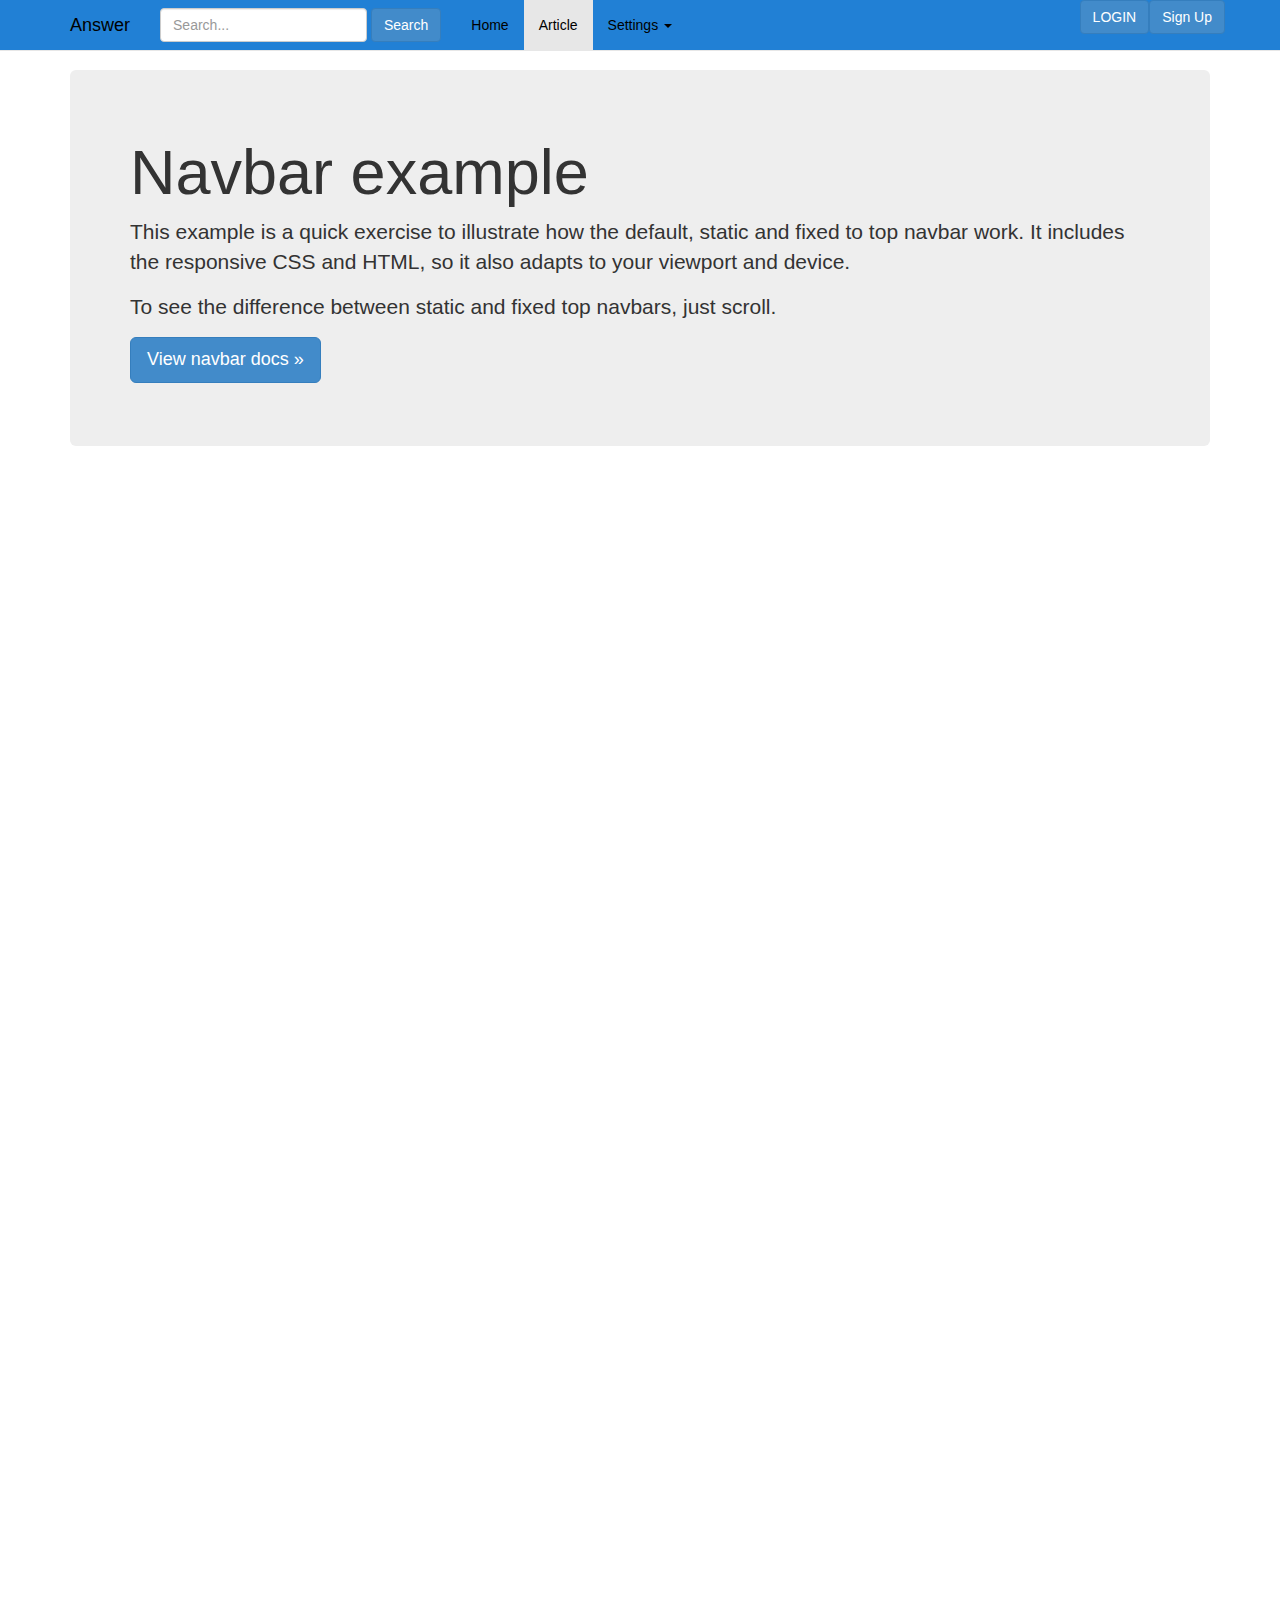
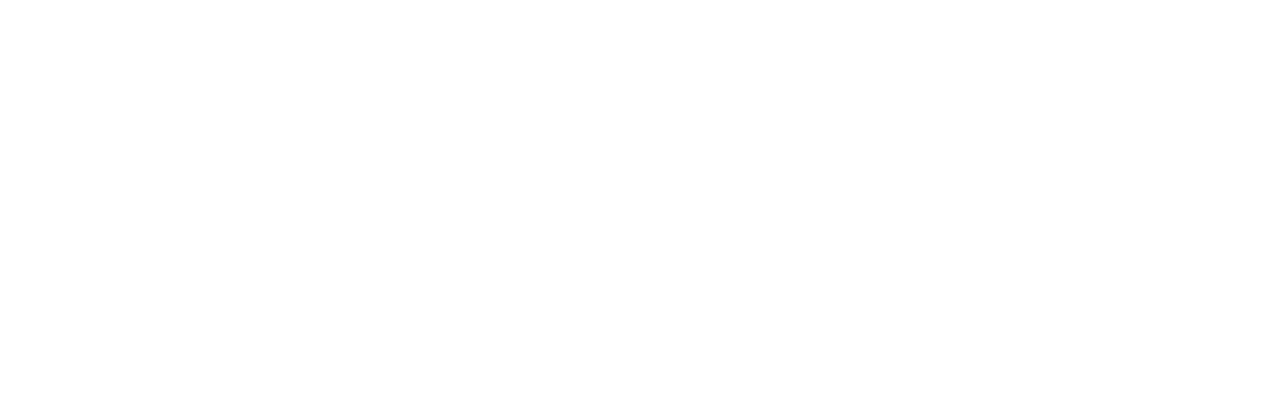
<file: pages/article.html>
<!DOCTYPE html>
<?php session_start(); ?>
<html lang="en">
<head>
<meta charset="utf-8">
<meta http-equiv="X-UA-Compatible" content="IE=edge">
<meta name="viewport" content="width=device-width, initial-scale=1">
<meta name="description" content="">
<meta name="author" content="">
<title>Article</title>

<link href="../css/bootstrap.min.css" rel="stylesheet">
<link href="../css/article_site.css" rel="stylesheet">

</head>
<body>
	<nav class="navbar navbar-default navbar-fixed-top" role="navigation"
		id="nav_bar">
		<div class="container">
			<div class="navbar-header" id="navbar_header">
				<button type="button" class="navbar-toggle collapsed"
					data-toggle="collapse" data-target="#navbar" aria-expanded="false"
					aria-controls="navbar">
					<span class="sr-only">Toggle navigation</span> <span
						class="icon-bar"></span> <span class="icon-bar"></span> <span
						class="icon-bar"></span>
				</button>
				<a class="navbar-brand" href="../pages/index.html">Answer</a>
			</div>
			<div id="navbar" class="navbar-collapse collapse">
				<ul class="nav navbar-nav">
					<li><form class="navbar-form ">
							<input type="text" class="form-control" placeholder="Search...">
							<button type="submit" class="btn btn-primary">Search</button>
						</form></li>
					<li><a href="../pages/index.html">Home</a></li>
					<li class="active"><a href="../pages/article.html">Article</a></li>
					<li class="dropdown"><a href="#" class="dropdown-toggle"
						data-toggle="dropdown">Settings <span class="caret"></span></a>
						<ul class="dropdown-menu" role="menu">
							<li><a href="../pages/profile.html">Profile</a></li>
							<li><a href="#">Another action</a></li>
							<li><a href="#">Something else here</a></li>
							<li class="divider"></li>
							<li class="dropdown-header">Nav header</li>
							<li><a href="#">Separated link</a></li>
							<li><a href="#">One more separated link</a></li>
						</ul></li>
				</ul>
				<ul class="nav navbar-nav navbar-right">
					<li><button class="btn btn-primary">LOGIN</button></li>
					<li><button class="btn btn-primary" onclick="newDoc()">Sign Up</button></li>
				</ul>
			</div>
			<!--/.nav-collapse -->
		</div>
	</nav>

	<div class="container">

		<!-- Main component for a primary marketing message or call to action -->
		<div class="jumbotron">
			<h1>Navbar example</h1>
			<p>This example is a quick exercise to illustrate how the
				default, static and fixed to top navbar work. It includes the
				responsive CSS and HTML, so it also adapts to your viewport and
				device.</p>
			<p>To see the difference between static and fixed top navbars,
				just scroll.</p>
			<p>
				<a class="btn btn-lg btn-primary" href="../../components/#navbar"
					role="button">View navbar docs &raquo;</a>
			</p>
		</div>

	</div>
	<!-- /container -->

	<!-- jQuery (necessary for Bootstrap's JavaScript plugins) -->
	<script
		src="https://ajax.googleapis.com/ajax/libs/jquery/1.11.1/jquery.min.js"></script>
	<script src="../js/bootstrap.min.js"></script>
	<script src="../js/index.js"></script>
</body>
</html>
</file>
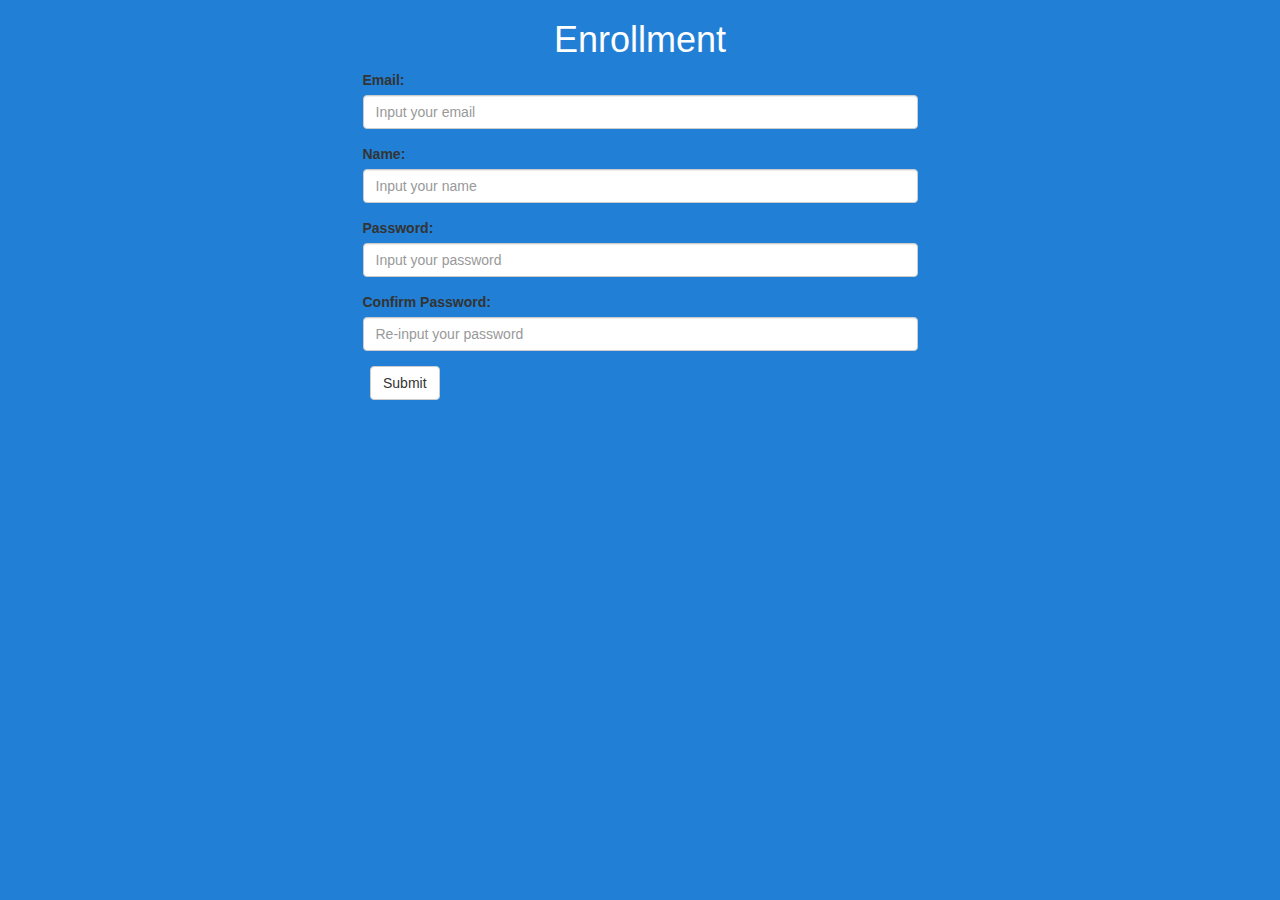
<file: pages/register.html>
<!DOCTYPE html>
<?php session_start(); ?>
<html lang="en">
  <head>
    <meta charset="utf-8">
    <meta http-equiv="X-UA-Compatible" content="IE=edge">
    <meta name="viewport" content="width=device-width, initial-scale=1">
    <title>Enrollment</title>
    <link href="../css/bootstrap.min.css" rel="stylesheet">
    <link href="../css/register_site.css" rel="stylesheet">
    <script src="../js/jquery-1.11.1.js"> </script>
    <script src="../js/regist.js"> </script>
  </head>
  <body>
	 <div class="container">
      <form role="form" action="../include/regist.php" method="post">
	    <h1>Enrollment</h1>
	    		<div class="form-group">
					<div class="row">
						<div class="col-md-6 col-md-offset-3">
						 <label for="email">Email:</label>
          <input type="email" class="form-control" id="email" name="email" placeholder="Input your email">
						</div>
					</div>
				</div>
	    		<div class="form-group">
					<div class="row">
						<div class="col-md-6 col-md-offset-3">
						          <label for="Name">Name:</label>
                                  <input type="text" class="form-control" id="Name" name="Name" placeholder="Input your name">
						</div>
					</div>
				</div>
				   <div class="form-group">
					<div class="row">
						<div class="col-md-6 col-md-offset-3">
						       <label for="password">Password:</label>
          <input type="password" class="form-control" id="password" name="password" placeholder="Input your password">    
						</div>
					</div>
				</div>
				<div class="form-group">
					<div class="row">
						<div class="col-md-6 col-md-offset-3">
						         <label for="confirm_password">Confirm Password:</label>
          <input type="password" class="form-control" id="confirm_password" name="confirm_password" placeholder="Re-input your password">
						</div>
					</div>
				</div>
				<div class="col-md-2 col-md-offset-3">
				       <button type="submit" class="btn btn-default">Submit</button>
				</div>
      </form>
    </div>
	
    <!-- jQuery (necessary for Bootstrap's JavaScript plugins) -->
    <script src="https://ajax.googleapis.com/ajax/libs/jquery/1.11.1/jquery.min.js"></script>
    <script src="../js/bootstrap.min.js"></script>
  </body>
  <script>
  </script>
</html>
</file>
<file: css/article_site.css>
@CHARSET "UTF-8";
body {
  min-height: 2000px;
  padding-top: 70px;
}

#nav_bar {
	background-color: rgb(33,128,213);
}

#navbar_header>a {
	color: #000;
}

#navbar>ul>li>a {
	color: #000;
}
</file>
<file: css/register_site.css>
@CHARSET "UTF-8";
body{
	background-color: rgb(33,128,213);
}

h1 {
	color: white;
	text-align: center;
}

input.invalid { 

    background-color: #00ff00 ;
    border-style : solid;
    border-color : red; 
}
</file>
